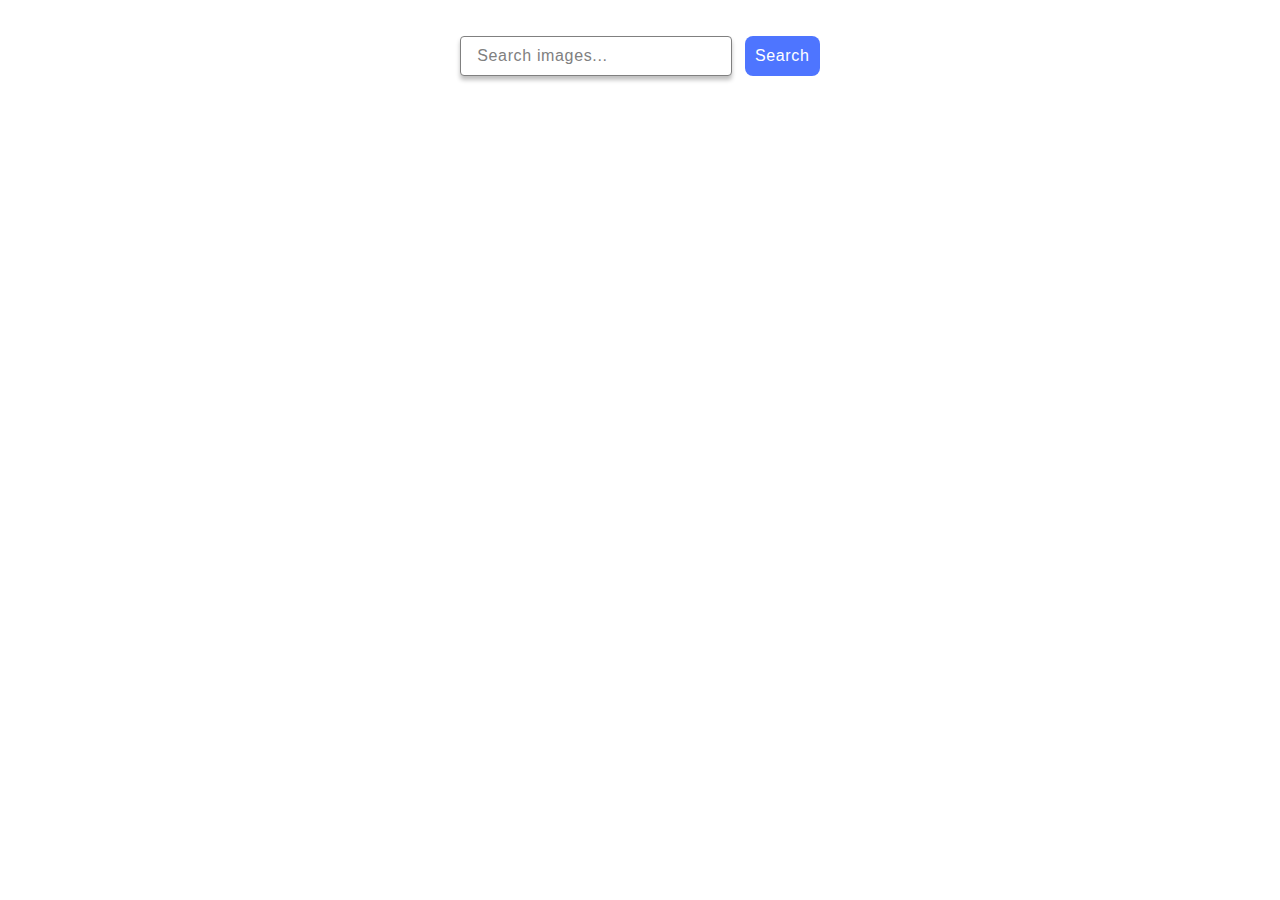
<file: src/index.html>
<!DOCTYPE html>
<html lang="en">
  <head>
    <meta charset="UTF-8" />
    <link rel="icon" type="image/svg+xml" href="/favicon.svg" />
    <meta name="viewport" content="width=device-width, initial-scale=1.0" />
    <title>Document</title>
    <link rel="stylesheet" href="./css/styles.css" />
  </head>
  <body>
    <section>
      <div class="container">
        <form class="form">
          <label class="label-form">
            <input
              class="input-form"
              type="text"
              name="image"
              placeholder="Search images..."
              required
            />
          </label>
          <button class="btn" type="submit">Search</button>
        </form>
        <div class="loader-item hidden"><span class="loader"></span></div>
        <ul class="gallery"></ul>
      </div>
      <div>
        <button type="button" class="btn-load hidden" data-action="load-more">
          <span class="label">Load more</span>
        </button>
      </div>
    </section>
    <script type="module" src="./main.js"></script>
  </body>
</html>
</file>
<file: src/css/styles.css>
/**
  |============================
  | include css partials with
  | default @import url()
  |============================
*/
@import url('./reset.css');
@import url('./vite-promo.css');
@import url('./header.css');

:root {
  font-family: Inter, Avenir, Helvetica, Arial, sans-serif;
  font-size: 16px;
  line-height: 24px;
  font-weight: 400;

  color: #242424;
  background-color: rgba(255, 255, 255, 0.87);

  font-synthesis: none;
  text-rendering: optimizeLegibility;
  -webkit-font-smoothing: antialiased;
  -moz-osx-font-smoothing: grayscale;
  -webkit-text-size-adjust: 100%;
}

* {
  box-sizing: border-box;
}

.container {
  margin-top: 36px;
  text-align: center;
}

.form {
  min-width: 371px;
}

.input-form {
  font-family: 'Montserrat', sans-serif;
  font-weight: 400;
  font-size: 16px;
  line-height: 1.5;
  letter-spacing: 0.04em;
  color: #2e2f42;
  width: 272px;
  height: 40px;
  border-radius: 4px;
  box-shadow: 0 4px 4px 0 rgba(0, 0, 0, 0.25);
  border: 1px solid #808080;
  padding: 8px 16px;
  margin-right: 8px;
}

.input-form:hover {
  border: 1px solid #000000;
}

.input-form:focus {
  outline: none;
  border: 1px solid #4E75FF;
  background-color: #fff;
}

.input-form::placeholder {
  font-family: 'Montserrat', sans-serif;
  font-weight: 400;
  font-size: 16px;
  line-height: 1.5;
  letter-spacing: 0.04em;
  color: #808080;
}

.btn {
  font-family: 'Montserrat', sans-serif;
  font-weight: 500;
  font-size: 16px;
  line-height: 1.5;
  letter-spacing: 0.04em;
  color: #fff;
  border-radius: 8px;
  text-align: center;
  width: 75px;
  height: 40px;
  background: #4e75ff;
  border: none;
}

.btn:hover {
  background: #6c8cff;
}

.btn-load {
  display: block;
  margin-left: auto;
  margin-right: auto;
  margin-top: 32px;
  font-family: "Montserrat", sans-serif;
  font-weight: 500;
  font-size: 16px;
  line-height: 1.5;
  letter-spacing: 0.04em;
  color: #fff;
  border-radius: 8px;
  padding: 8px 16px;
  width: 125px;
  height: 40px;
  background: #4e75ff;
  text-align: center;
  border: none;
}

.btn-load:hover {
  background: #6c8cff;
}


.gallery {
  display: flex;
  flex-direction: row;
  flex-wrap: wrap;
  row-gap: 24px;
  column-gap: 24px;
  min-width: 1128px;
  padding-top: 32px;
  padding-left: 156px;
  padding-right: 156px;
  margin: 0 auto;
  background-color: #fff;
}

.gallery-item {
  width: calc((100% - 48px) / 3);
  height: 200px;
  border: 1px solid #808080;
}

.gallery-image {
  width: 100%;
  height: 150px;
  object-fit: cover;
}

.gallery-description {
  display: flex;
  justify-content: space-between;
  gap: 15px;
  height: 50px;
  padding: 4px 20px;
}

.image-title {
  font-family: "Montserrat", sans-serif;
  font-weight: 600;
  font-size: 12px;
  line-height: 1.33333;
  letter-spacing: 0.04em;
  color: #2e2f42;
}

.image-description {
  font-family: "Montserrat", sans-serif;
  font-weight: 400;
  font-size: 12px;
  line-height: 2;
  letter-spacing: 0.04em;
  color: #2e2f42;
}

.hidden {
  opacity: 0;
  visibility: hidden;
  display: none;
}

.loader-item {
  display: flex;
  justify-content: center;
  margin-top: 20px;
  height: auto;
} 

.loader {
  width: 48px;
  height: 48px;
  border-radius: 50%;
  position: relative;
  animation: rotate 1s linear infinite
}

.loader::before,
.loader::after {
  content: "";
  box-sizing: border-box;
  position: absolute;
  inset: 0px;
  border-radius: 50%;
  border: 5px solid #FFF;
  animation: prixClipFix 2s linear infinite;
}

.loader::after {
  transform: rotate3d(90, 90, 0, 180deg);
  border-color: #FF3D00;
}

@keyframes rotate {
  0% {
    transform: rotate(0deg)
  }

  100% {
    transform: rotate(360deg)
  }
}

@keyframes prixClipFix {
  0% {
    clip-path: polygon(50% 50%, 0 0, 0 0, 0 0, 0 0, 0 0)
  }

  50% {
    clip-path: polygon(50% 50%, 0 0, 100% 0, 100% 0, 100% 0, 100% 0)
  }

  75%,
  100% {
    clip-path: polygon(50% 50%, 0 0, 100% 0, 100% 100%, 100% 100%, 100% 100%)
  }
}
</file>
